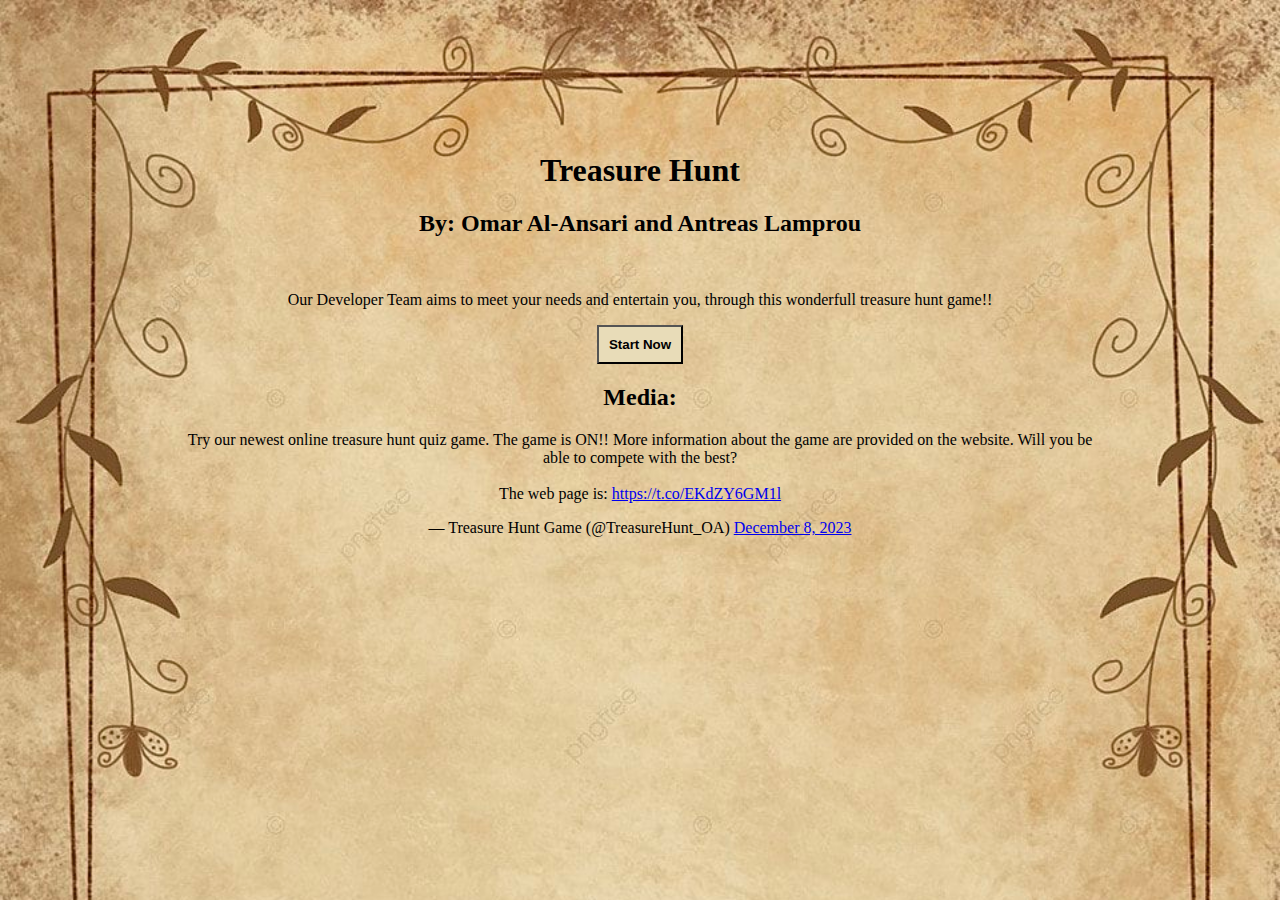
<file: index.html>
<!DOCTYPE html>
<html lang="en">
<head>
    <meta charset="UTF-8">
    <meta name="viewport" content="width=device-width, initial-scale=1.0">
    <title>Home Page</title>
    <link rel="icon" href="images/icon.png">
    <link rel="stylesheet" href="styles.css" type="text/css">
</head>
<body>
    <div class="title">
        <h1>Treasure Hunt</h1>
        <h2>By: Omar Al-Ansari and Antreas Lamprou</h2>
        <br>
    </div>

    <div class="aim">
        <p>Our Developer Team aims to meet your needs and entertain you, through this wonderfull treasure hunt game!!</p>
    </div>

    <div>
        <a href="app.html"><button>Start Now</button></a>
    </div>
    <div class="media">
    <h2>Media:</h2>
        <blockquote class="twitter-tweet" data-theme="dark">
            <p lang="en" dir="ltr">Try our newest online treasure hunt quiz game. The game is ON!! More information about the game are provided on the website. Will you be able to compete with the best?<br><br>The web page is: <a href="https://t.co/EKdZY6GM1l">https://t.co/EKdZY6GM1l</a></p>&mdash; Treasure Hunt Game (@TreasureHunt_OA) <a href="https://twitter.com/TreasureHunt_OA/status/1733125934423621837?ref_src=twsrc%5Etfw">December 8, 2023</a>
        </blockquote> 
        <script async src="https://platform.twitter.com/widgets.js" charset="utf-8"></script>
    </div>
    
</body>
</html>
</file>
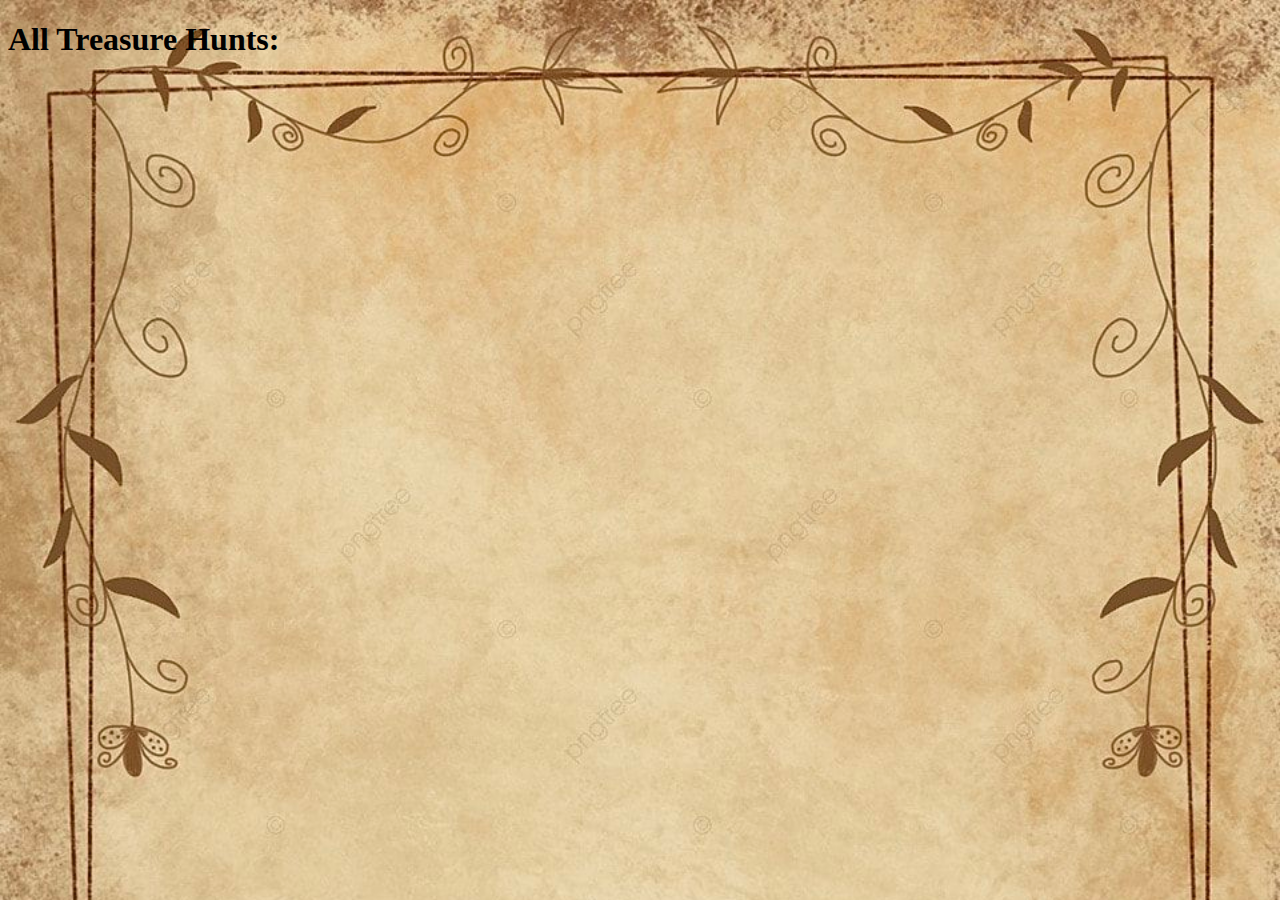
<file: app.html>
<!DOCTYPE html>
<html lang="en">
<head>
    <meta charset="UTF-8">
    <title>Web App Page</title>
    <link rel="icon" href="images/icon.png">
    <link rel="stylesheet" href="styles.css" type="text/css">
</head>
<body>
   <h1>
       All Treasure Hunts:
   </h1>
    
</body>
</html>
</file>
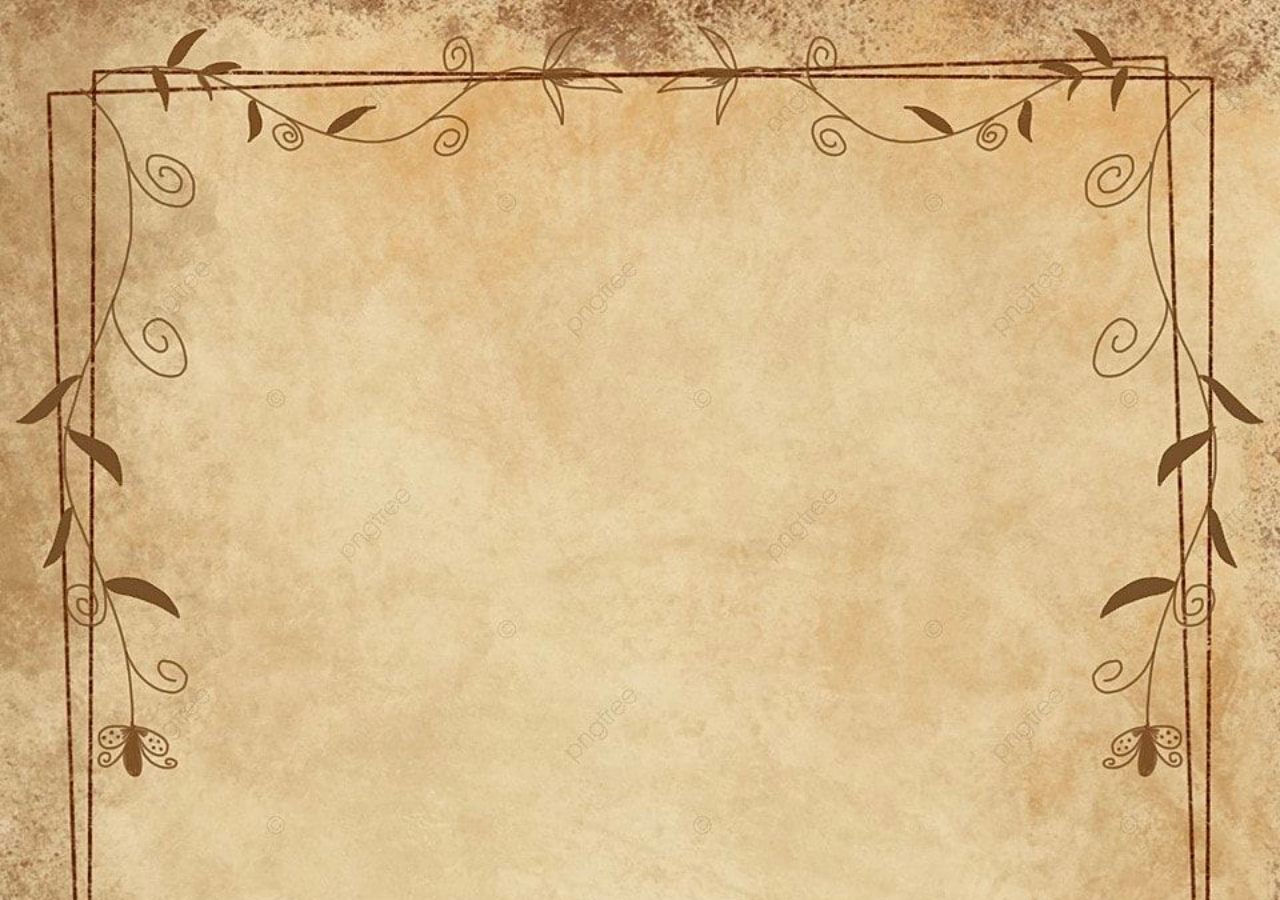
<file: test.html>
<!DOCTYPE html>
<html lang="en">
<head>
    <meta charset="UTF-8">
    <title>Test Page</title>
    <link rel="icon" href="images/icon.png">
    <link rel="stylesheet" href="styles.css" type="text/css">
</head>
<body>
   
    
</body>
</html>
</file>
<file: styles.css>
body {
  background-image: url("images/pagebackgroundimage.jpg");
  background-size: cover;
}

.twitterPost {
  margin: 0 auto;
}

div {
  margin: 0 auto;
  text-align: center;
  width: 80%;
}

.title{
  margin-top: 12%;
  font-family: "Lucida Handwriting", "Brush Script MT", cursive;
}

.media{
  font-family: "Lucida Handwriting", "Brush Script MT", cursive;
}


button {
  padding: 1%;
  font-weight: bold;
  background-color: #E8DCB8;
}

button:hover {
  background-color: #EFDC75;
}

@media screen and (max-width: 800px) {
  div{
    font-size:5vw;
  }
}
</file>
